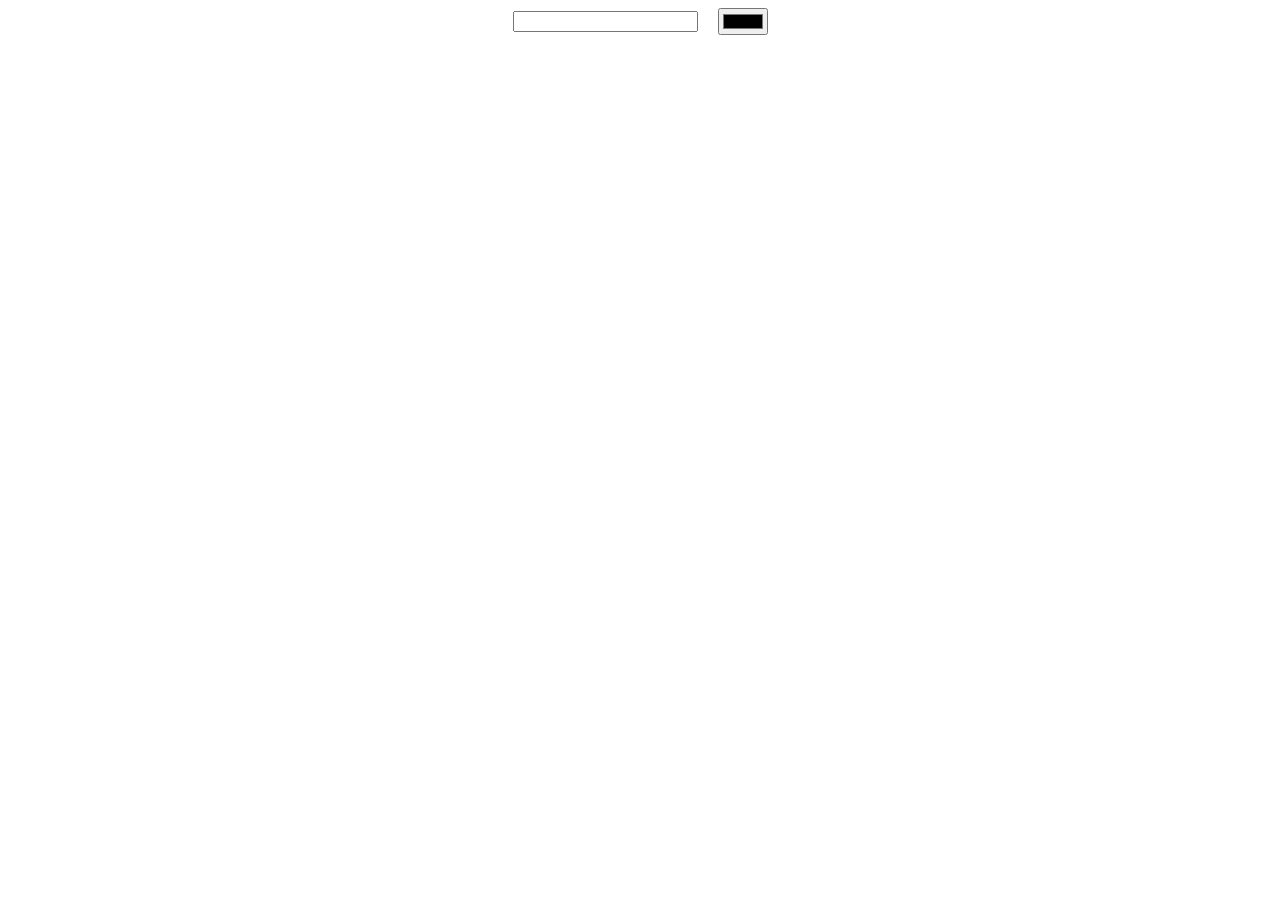
<file: JS_DOM/Blocks/index.html>
<!DOCTYPE html>
<html lang="ru">

<head>
    <meta charset="UTF-8">
    <meta http-equiv="X-UA-Compatible" content="IE=edge">
    <meta name="viewport" content="width=device-width, initial-scale=1.0">
    <title>Blocks</title>
    <link rel="stylesheet" href="./blocks.css">
</head>

<body>
    <div class="wrapper">
        <div class="container">
            <div class="controls">
                <input type="number" min='0' class="number-selector" />
                <input type="color" class="color-selector" />
            </div>
            <div class="blocks">

            </div>
        </div>
    </div>
    <script src="./blocks.js"></script>

</body>

</html>
</file>
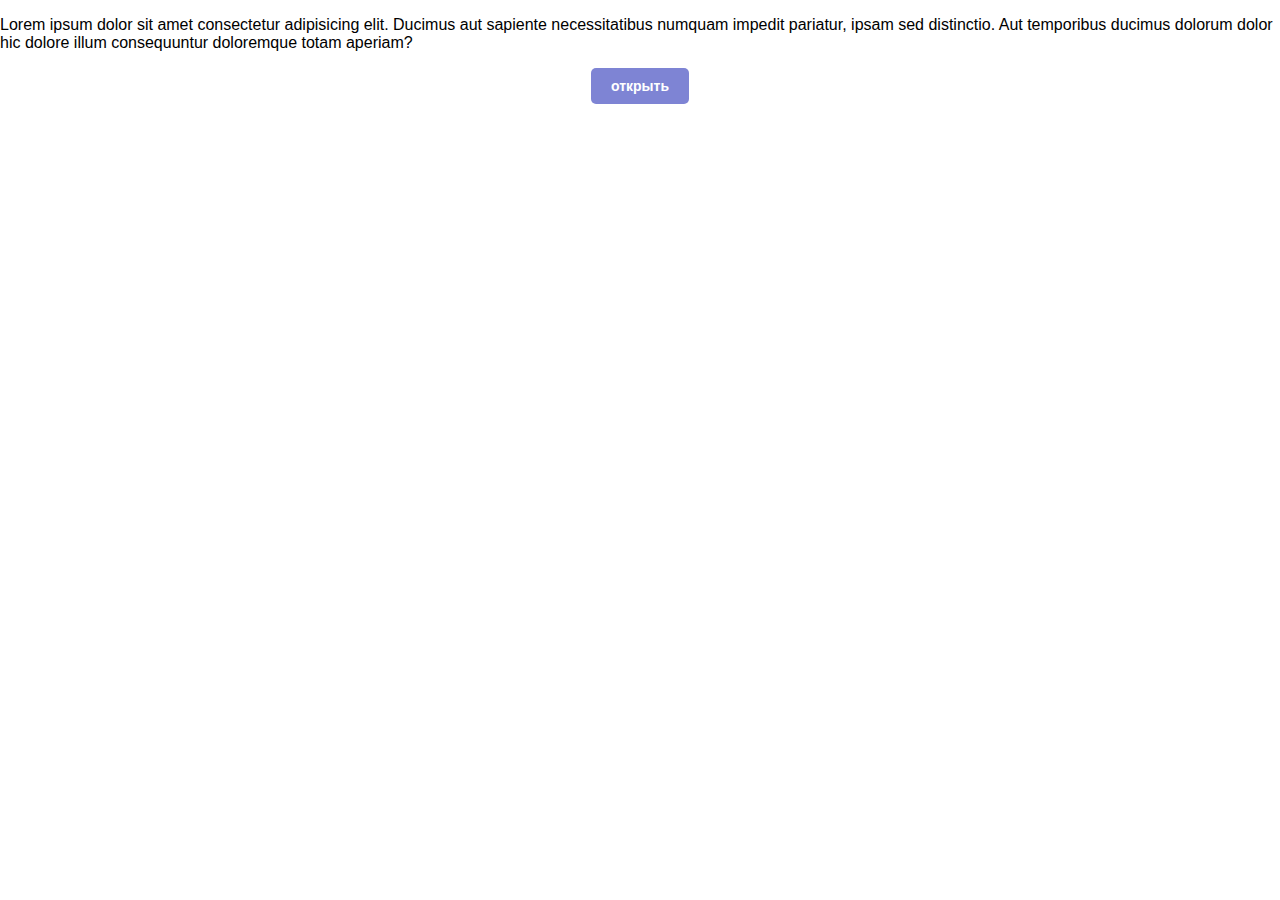
<file: JS_DOM/ModalW/index.html>
<!DOCTYPE html>
<html lang="ru">

<head>
    <meta charset="UTF-8">
    <meta http-equiv="X-UA-Compatible" content="IE=edge">
    <meta name="viewport" content="width=device-width, initial-scale=1.0">
    <title>Modal</title>
    <link rel="stylesheet" href="./modal.css">
</head>

<body>
    <div class="wrapper">
        <div class="modal-container">
            <p>
                Lorem ipsum dolor sit amet consectetur adipisicing elit. Ducimus aut sapiente necessitatibus numquam impedit pariatur, ipsam sed distinctio. Aut temporibus ducimus dolorum dolor hic dolore illum consequuntur doloremque totam aperiam?
            </p>
            <button class="btn" id="openBtn">открыть</button>
        </div>
    </div>
    <script src="./modal.js"></script>
</body>

</html>
</file>
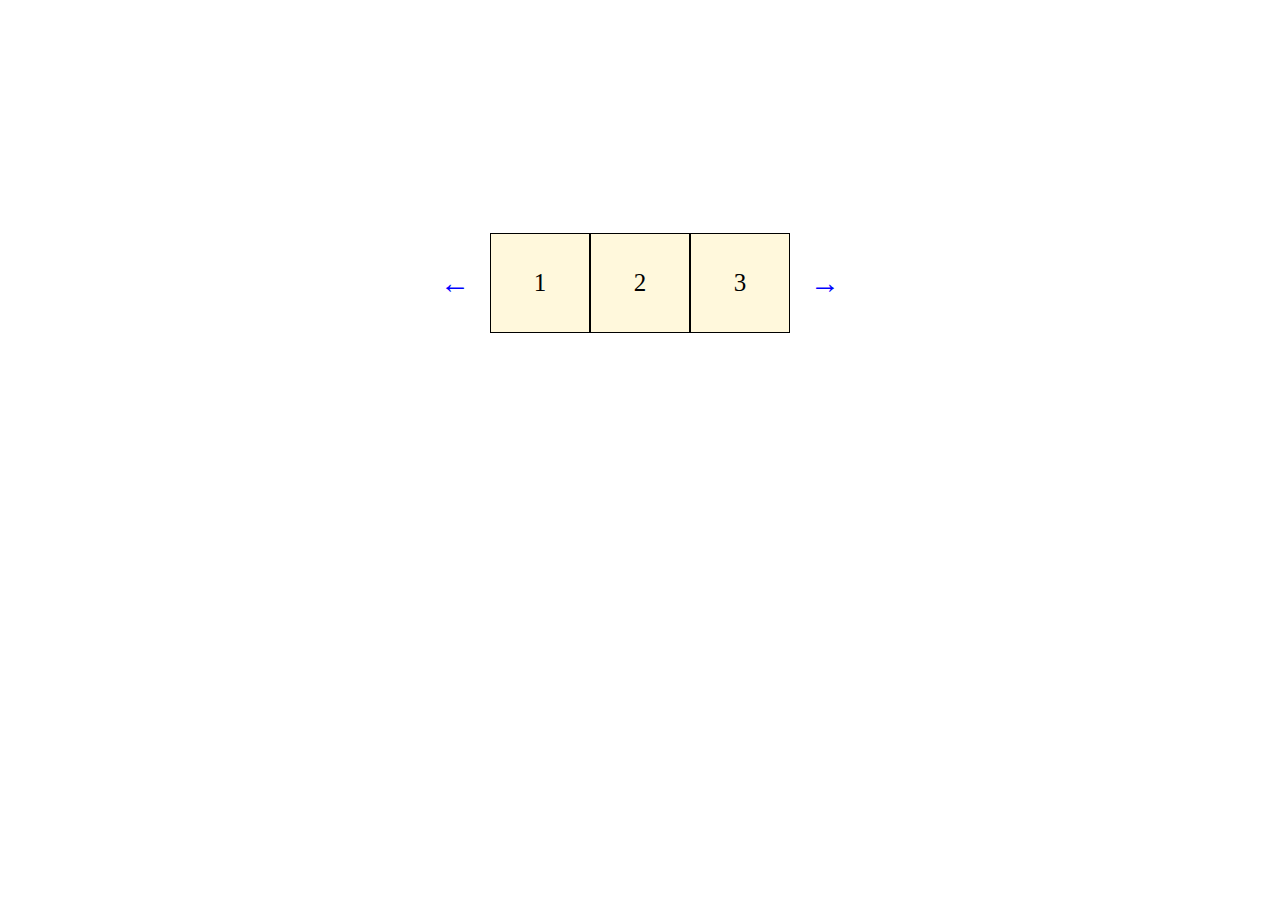
<file: JS_DOM/Slider/index.html>
<!DOCTYPE html>
<html lang="ru">

<head>
    <meta charset="UTF-8">
    <meta http-equiv="X-UA-Compatible" content="IE=edge">
    <meta name="viewport" content="width=device-width, initial-scale=1.0">
    <title>Slider</title>
    <link rel="stylesheet" href="./slider.css">
</head>

<body>
    <div class="wrapper">
        <div class="slider-container">
            <a class="arrow" id="left" href="#">←</a>
            <div class="slider">
                <ul class="slider__menu" id="items">
                    <li class="slider__item">1</li>
                    <li class="slider__item">2</li>
                    <li class="slider__item">3</li>
                    <li class="slider__item">4</li>
                    <li class="slider__item">5</li>
                    <li class="slider__item">6</li>
                    <li class="slider__item">7</li>
                    <li class="slider__item">8</li>
                    <li class="slider__item">9</li>

                </ul>
            </div>

            <a class="arrow" id="right" href="#">→</a>

        </div>
    </div>
    <script src="./slider.js">
    </script>

</body>

</html>
</file>
<file: JS_DOM/Blocks/blocks.css>
.controls {
    display: flex;
    justify-content: center;
    align-items: center;
    margin-bottom: 20px;
}

.number-selector {
    margin-right: 20px;
}

.blocks {
    display: flex;
    flex-wrap: wrap;
    gap: 10px;
}

.item {
    width: 50px;
    height: 50px;
    line-height: 50px;
    text-align: center;
    border: 1px solid #000;
}
</file>
<file: JS_DOM/ModalW/modal.css>
* {
    box-sizing: border-box;
}

html,
body {
    position: relative;
    height: 100%;
    margin: 0;
    font-family: Arial, Helvetica, sans-serif;
}

.modal-container {
    display: flex;
    flex-direction: column;
    align-items: center;
    justify-content: center;
}

.overlay {
    position: absolute;
    top: 0;
    right: 0;
    bottom: 0;
    left: 0;
    display: flex;
    align-items: center;
    justify-content: center;
    background: rgba(241, 228, 176, .3);
    z-index: 1000;
}

.overlay__container {
    position: relative;
}

.close {
    color: #fff;
    text-decoration: none;
    text-align: center;
    display: block;
    position: absolute;
    right: -2%;
    top: -25%;
    height: 20px;
    width: 20px;
    border-radius: 50%;
    -webkit-border-radius: 50%;
    -moz-border-radius: 50%;
    -ms-border-radius: 50%;
    -o-border-radius: 50%;
    background: red;
}

.content {
    width: 400px;
    border-radius: 5px;
    -webkit-border-radius: 5px;
    -moz-border-radius: 5px;
    -ms-border-radius: 5px;
    -o-border-radius: 5px;
    background: rgb(88, 87, 87);
    padding: 10px;
    color: #fff;
    margin: 0;
}

.btn {
    display: inline-block;
    background: rgb(126, 132, 212);
    font-size: 14px;
    font-weight: bold;
    color: #fff;
    padding: 10px 20px;
    border: none;
    border-radius: 5px;
    -webkit-border-radius: 5px;
    -moz-border-radius: 5px;
    -ms-border-radius: 5px;
    -o-border-radius: 5px;
    cursor: pointer;
}

.btn:hover {
    opacity: .9;
}
</file>
<file: JS_DOM/Slider/slider.css>
* {
    box-sizing: border-box;
}

a,
a:visited,
a:active,
a:focus {
    color: blue;
    font-size: 30px;
    font-weight: bold;
    text-decoration: none;
}

a:hover,
a:active,
a:focus {
    color: red;
}

.slider-container {
    display: flex;
    align-items: center;
    justify-content: center;
    padding: 200px 0;
}

.slider {
    display: flex;
    width: 300px;
    overflow: hidden;
    margin: 0 20px;
}

.slider__menu {
    display: flex;
    position: relative;
    list-style: none;
    font-size: 25px;
    padding: 0px;
    right: 0;
    transition: right .4s;
    -webkit-transition: right .4s;
    -moz-transition: right .4s;
    -ms-transition: right .4s;
    -o-transition: right .4s;
}

.slider__item {
    display: flex;
    width: 100px;
    height: 100px;
    border: 1px solid #000;
    align-items: center;
    justify-content: center;
    background: cornsilk;
}
</file>
